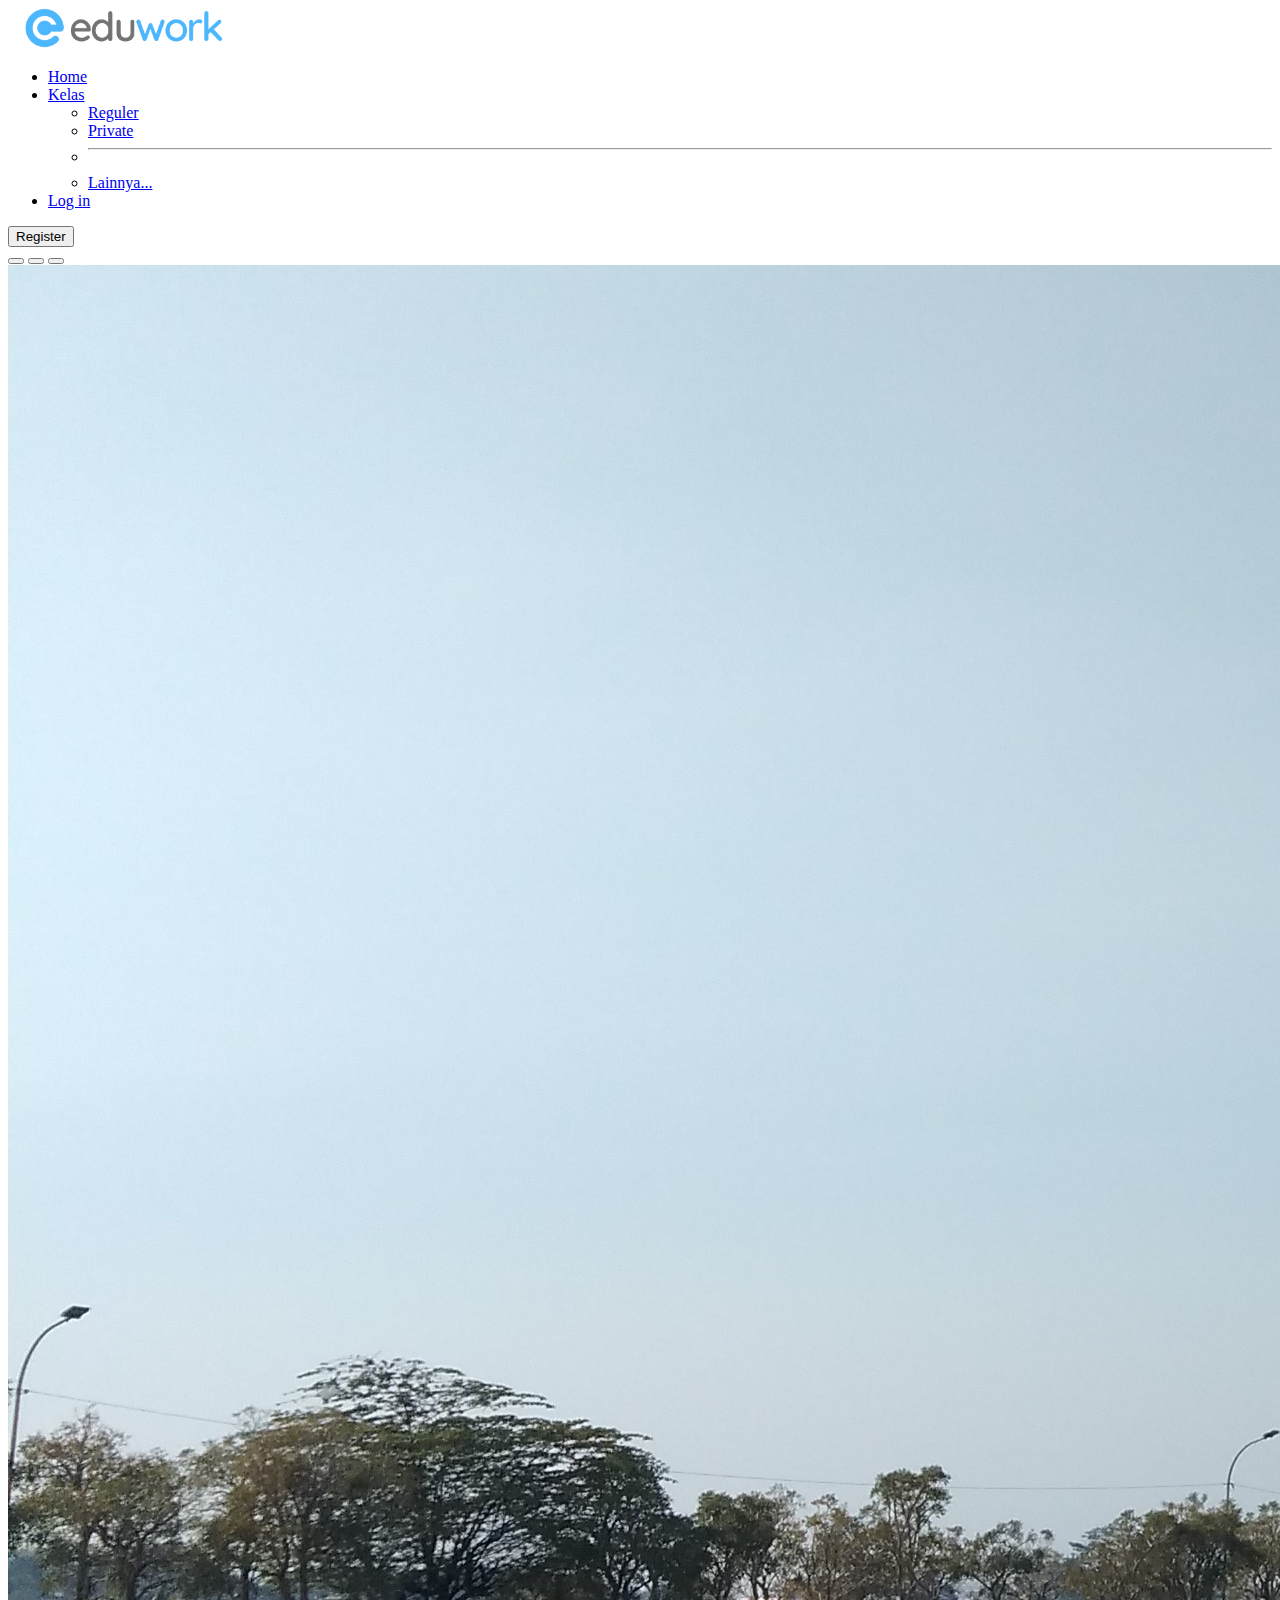
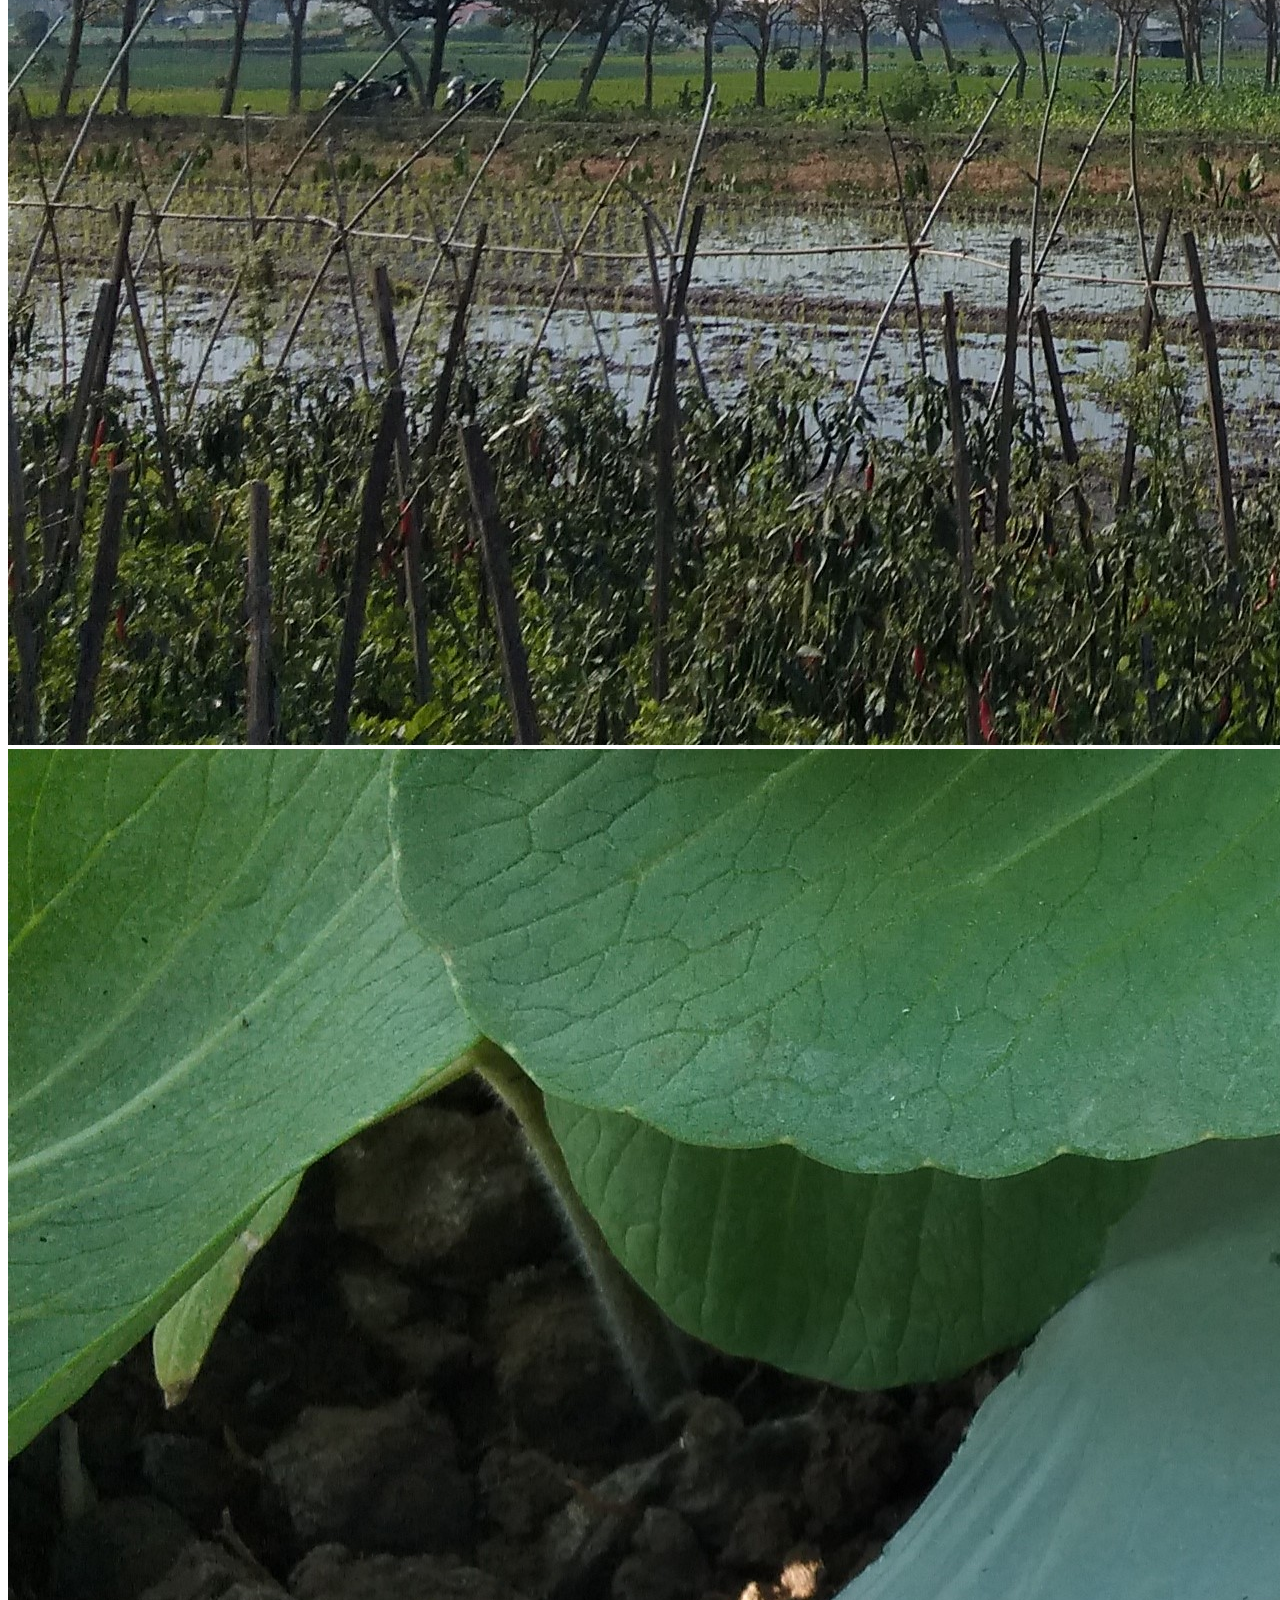
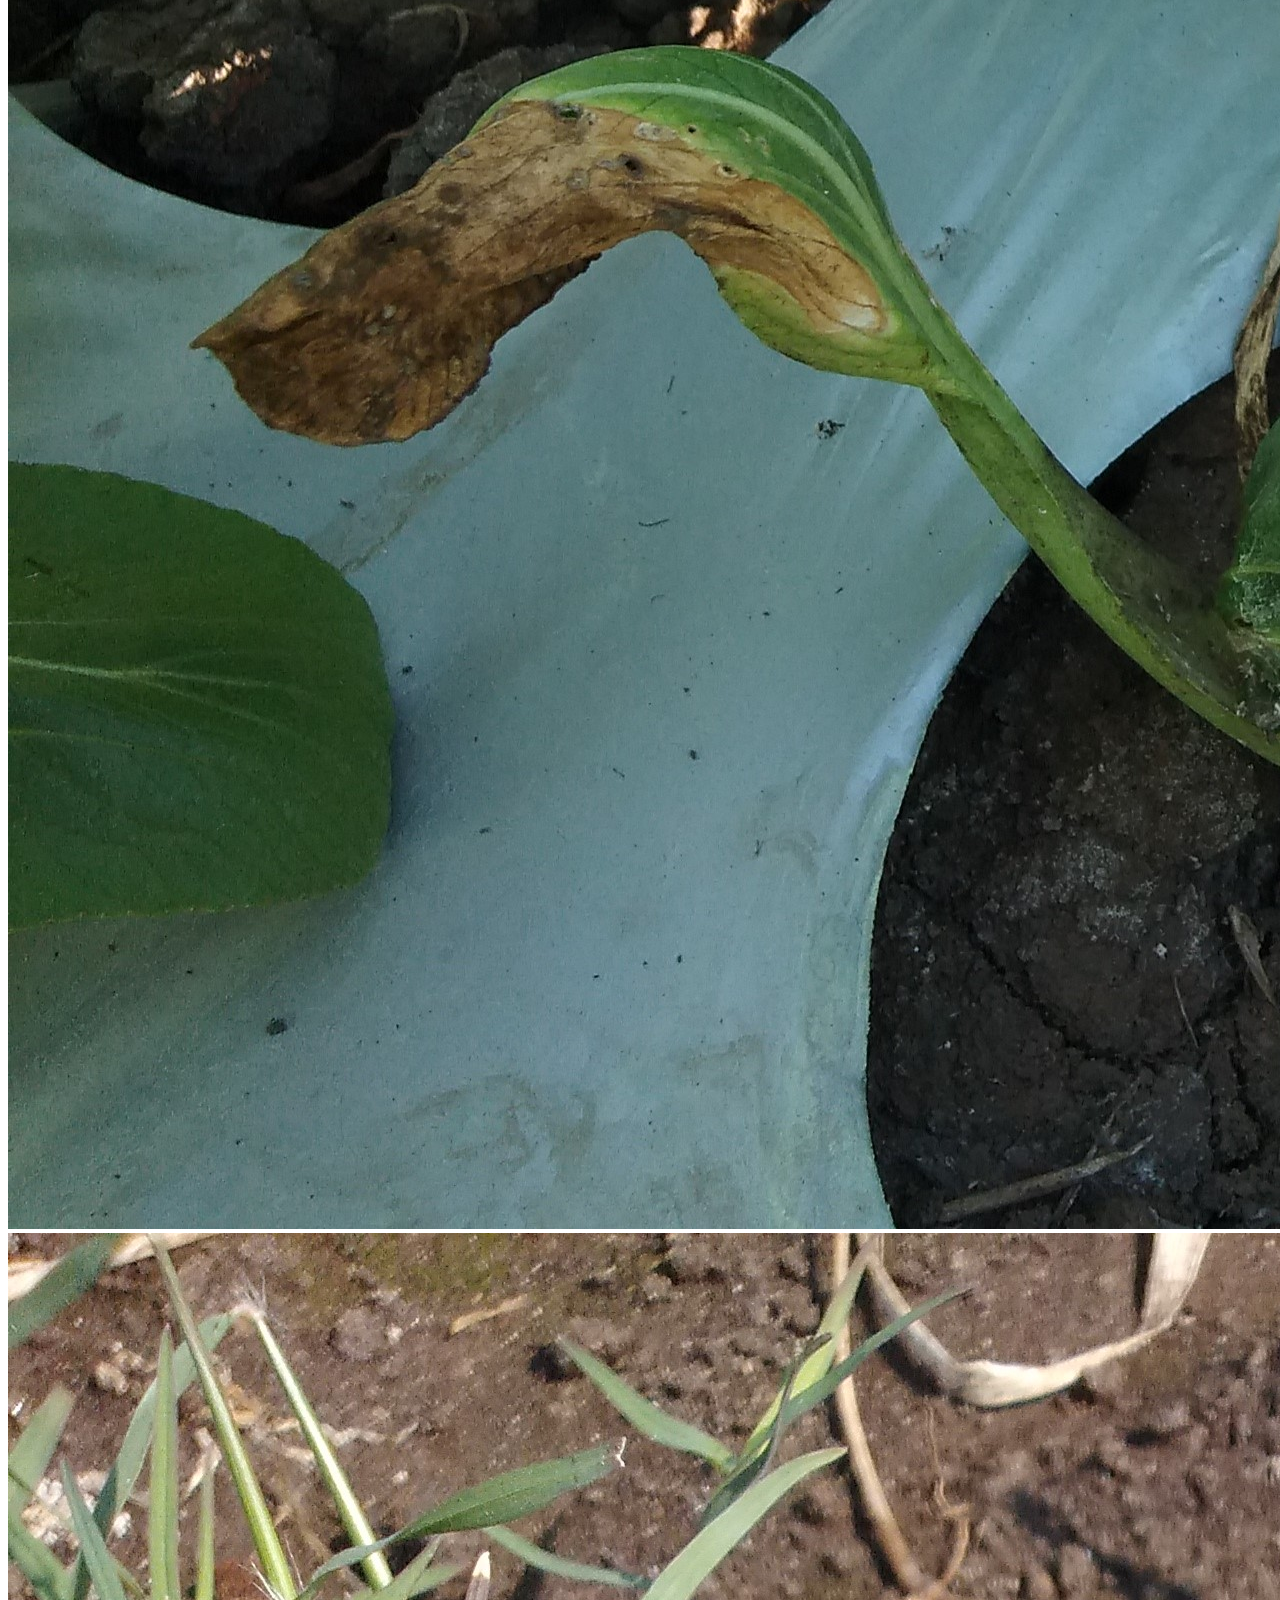
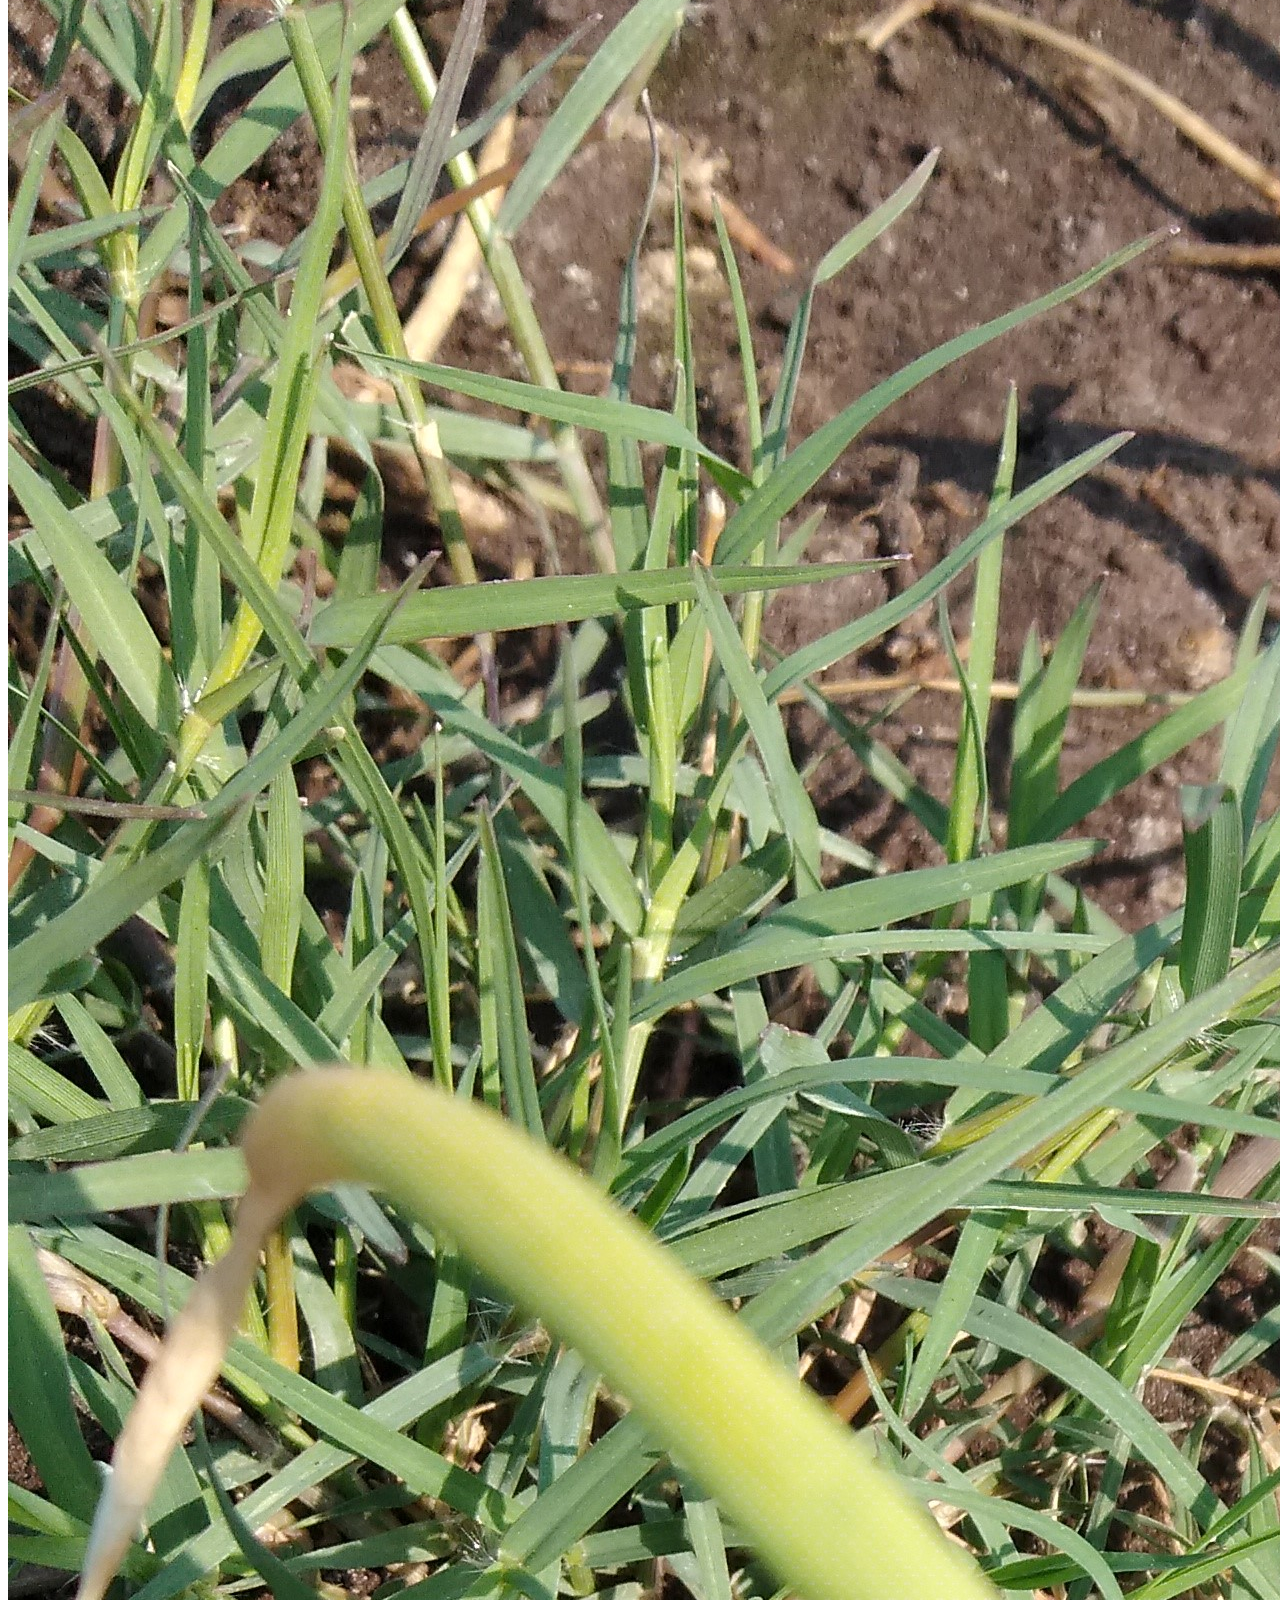
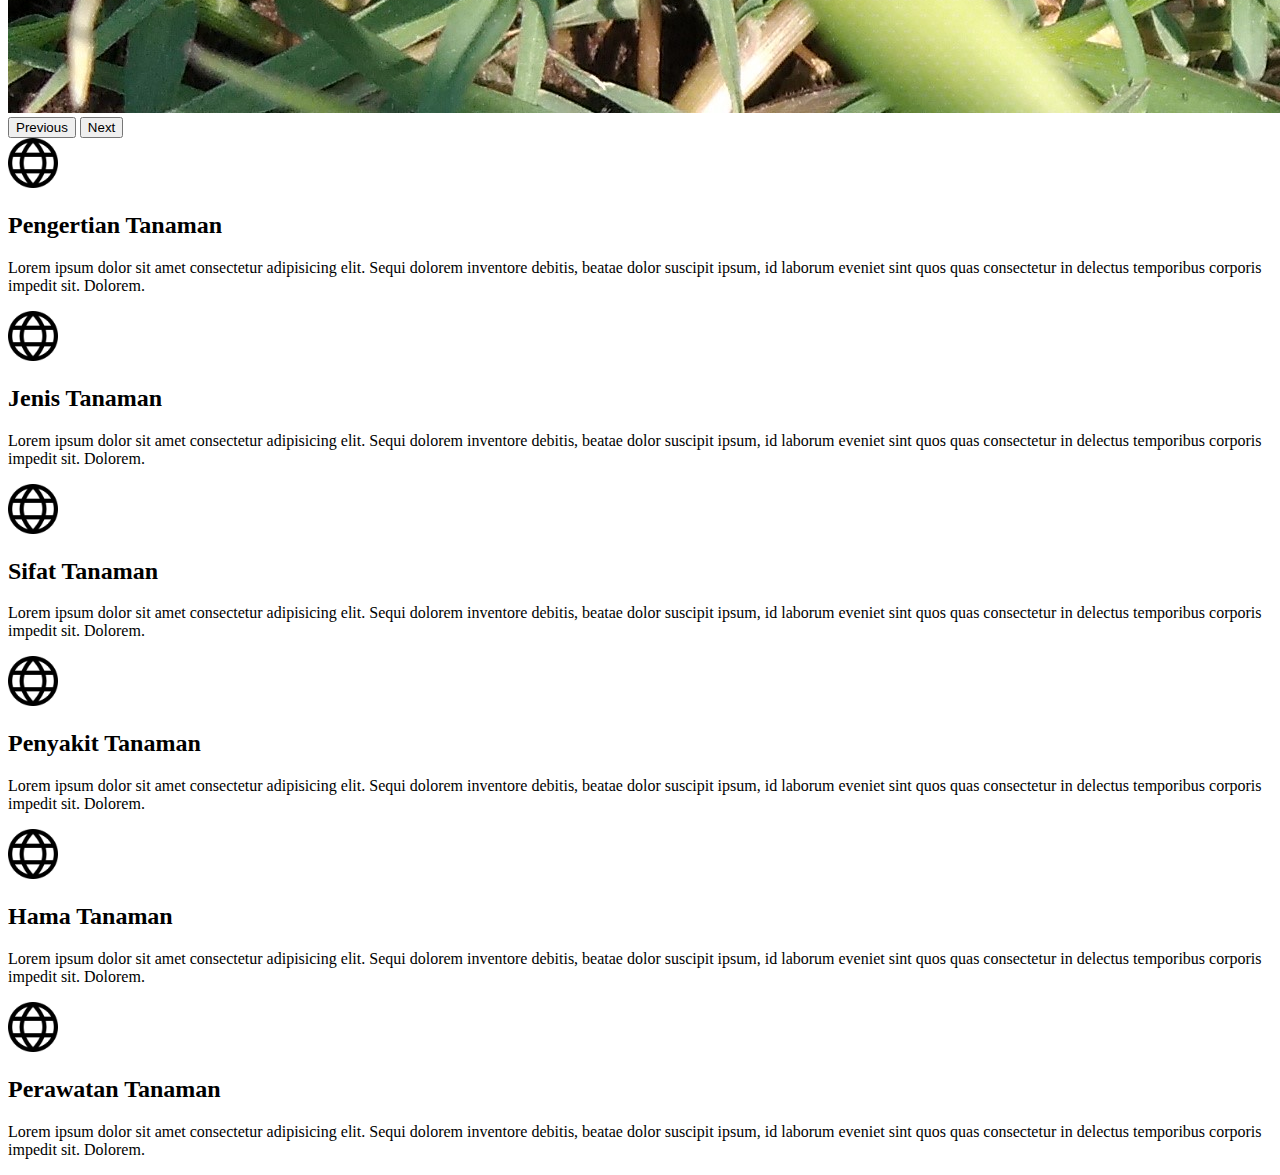
<file: tugas_bootstrap/index.html>
<!DOCTYPE html>
<html lang="en">

<head>
    <meta charset="UTF-8">
    <meta name="viewport" content="width=device-width, initial-scale=1.0">
    <title>Tugas Bootstrap</title>
    <link href="https://cdn.jsdelivr.net/npm/bootstrap@5.3.2/dist/css/bootstrap.min.css" rel="stylesheet"
        integrity="sha384-T3c6CoIi6uLrA9TneNEoa7RxnatzjcDSCmG1MXxSR1GAsXEV/Dwwykc2MPK8M2HN" crossorigin="anonymous">
    <script src="https://cdn.jsdelivr.net/npm/bootstrap@5.3.2/dist/js/bootstrap.bundle.min.js"
        integrity="sha384-C6RzsynM9kWDrMNeT87bh95OGNyZPhcTNXj1NW7RuBCsyN/o0jlpcV8Qyq46cDfL"
        crossorigin="anonymous"></script>
</head>

<body>
    <div class="container-fluid bg-body-tertiary py-2">
        <nav class="navbar navbar-expand-lg">
            <div class="container-fluid">
                <img src="assets/eduwork.png" alt="Eduwork" width="auto" height="40">
                <div class="d-flex justify-content-end me-2 fs-6" id="navbarSupportedContent ">
                    <ul class="navbar-nav mx-4 mb-2 my-lg-0">
                        <li class="nav-item mx-4">
                            <a class="nav-link active" aria-current="page" href="#">Home</a>
                        </li>
                        <li class="nav-item dropdown mx-4">
                            <a class="nav-link dropdown-toggle" href="#" role="button" data-bs-toggle="dropdown"
                                aria-expanded="false">
                                Kelas
                            </a>
                            <ul class="dropdown-menu">
                                <li><a class="dropdown-item" href="#">Reguler</a></li>
                                <li><a class="dropdown-item" href="#">Private</a></li>
                                <li>
                                    <hr class="dropdown-divider">
                                </li>
                                <li><a class="dropdown-item" href="#">Lainnya...</a></li>
                            </ul>
                        </li>
                        <li class="nav-item mx-4">
                            <a class="nav-link" href="#">Log in</a>
                        </li>
                    </ul>
                    <button type="button" class="btn btn-primary fs-7 px-4">Register</button>
                </div>
            </div>
        </nav>


        <!-- carrousel -->
        <div id="carouselExampleIndicators" class="carousel slide">
            <div class="carousel-indicators">
                <button type="button" data-bs-target="#carouselExampleIndicators" data-bs-slide-to="0" class="active"
                    aria-current="true" aria-label="Slide 1"></button>
                <button type="button" data-bs-target="#carouselExampleIndicators" data-bs-slide-to="1"
                    aria-label="Slide 2"></button>
                <button type="button" data-bs-target="#carouselExampleIndicators" data-bs-slide-to="2"
                    aria-label="Slide 3"></button>
            </div>
            <div class="carousel-inner">
                <div class="carousel-item active">
                    <img src="assets/1.jpg" class="d-block w-100" alt="...">
                </div>
                <div class="carousel-item">
                    <img src="assets/2.jpg" class="d-block w-100" alt="...">
                </div>
                <div class="carousel-item">
                    <img src="assets/3.jpg" class="d-block w-100" alt="...">
                </div>
            </div>
            <button class="carousel-control-prev" type="button" data-bs-target="#carouselExampleIndicators"
                data-bs-slide="prev">
                <span class="carousel-control-prev-icon" aria-hidden="true"></span>
                <span class="visually-hidden">Previous</span>
            </button>
            <button class="carousel-control-next" type="button" data-bs-target="#carouselExampleIndicators"
                data-bs-slide="next">
                <span class="carousel-control-next-icon" aria-hidden="true"></span>
                <span class="visually-hidden">Next</span>
            </button>
        </div>

        <!-- isian -->
        <div class="d-flex flex-wrap-row flex-row justify-content-between m-4 gap-5">
            <div class="d-flex flex-row  gap-2">
                <img src="assets/globe.png" class="d-flex " width="50px" height="50px"></img>
                <div class="d-flex flex-column">
                    <h2 class="text-primary-emphasis">Pengertian Tanaman</h2>
                    <p class="text-primary">Lorem ipsum dolor sit amet consectetur adipisicing elit. Sequi dolorem inventore debitis, beatae dolor suscipit ipsum, id laborum eveniet sint quos quas consectetur in delectus temporibus corporis impedit sit. Dolorem.</p>
                </div>
            </div>
            <div class="d-flex flex-row gap-2">
                <img src="assets/globe.png" class="d-flex" width="50px" height="50px"></img>
                <div class="d-flex flex-column">
                    <h2 class="text-primary-emphasis">Jenis Tanaman</h2>
                    <p class="text-primary">Lorem ipsum dolor sit amet consectetur adipisicing elit. Sequi dolorem inventore debitis, beatae dolor suscipit ipsum, id laborum eveniet sint quos quas consectetur in delectus temporibus corporis impedit sit. Dolorem.</p>
                </div>
            </div>
            <div class="d-flex flex-row gap-2">
                <img src="assets/globe.png" class="d-flex" width="50px" height="50px"></img>
                <div class="d-flex flex-column">
                    <h2 class="text-primary-emphasis">Sifat Tanaman</h2>
                    <p class="text-primary">Lorem ipsum dolor sit amet consectetur adipisicing elit. Sequi dolorem inventore debitis, beatae dolor suscipit ipsum, id laborum eveniet sint quos quas consectetur in delectus temporibus corporis impedit sit. Dolorem.</p>
                </div>
            </div>
        </div>
        <div class="d-flex flex-row justify-content-between m-4 gap-5">
            <div class="d-flex flex-row  gap-2">
                <img src="assets/globe.png" class="d-flex " width="50px" height="50px"></img>
                <div class="d-flex flex-column">
                    <h2 class="text-primary-emphasis">Penyakit Tanaman</h2>
                    <p class="text-primary">Lorem ipsum dolor sit amet consectetur adipisicing elit. Sequi dolorem inventore debitis, beatae dolor suscipit ipsum, id laborum eveniet sint quos quas consectetur in delectus temporibus corporis impedit sit. Dolorem.</p>
                </div>
            </div>
            <div class="d-flex flex-row gap-2">
                <img src="assets/globe.png" class="d-flex" width="50px" height="50px"></img>
                <div class="d-flex flex-column">
                    <h2 class="text-primary-emphasis">Hama Tanaman</h2>
                    <p class="text-primary">Lorem ipsum dolor sit amet consectetur adipisicing elit. Sequi dolorem inventore debitis, beatae dolor suscipit ipsum, id laborum eveniet sint quos quas consectetur in delectus temporibus corporis impedit sit. Dolorem.</p>
                </div>
            </div>
            <div class="d-flex flex-row gap-2">
                <img src="assets/globe.png" class="d-flex" width="50px" height="50px"></img>
                <div class="d-flex flex-column">
                    <h2 class="text-primary-emphasis">Perawatan Tanaman</h2>
                    <p class="text-primary">Lorem ipsum dolor sit amet consectetur adipisicing elit. Sequi dolorem inventore debitis, beatae dolor suscipit ipsum, id laborum eveniet sint quos quas consectetur in delectus temporibus corporis impedit sit. Dolorem.</p>
                </div>
            </div>
        </div>
    </div>
</body>

</html>
</file>
